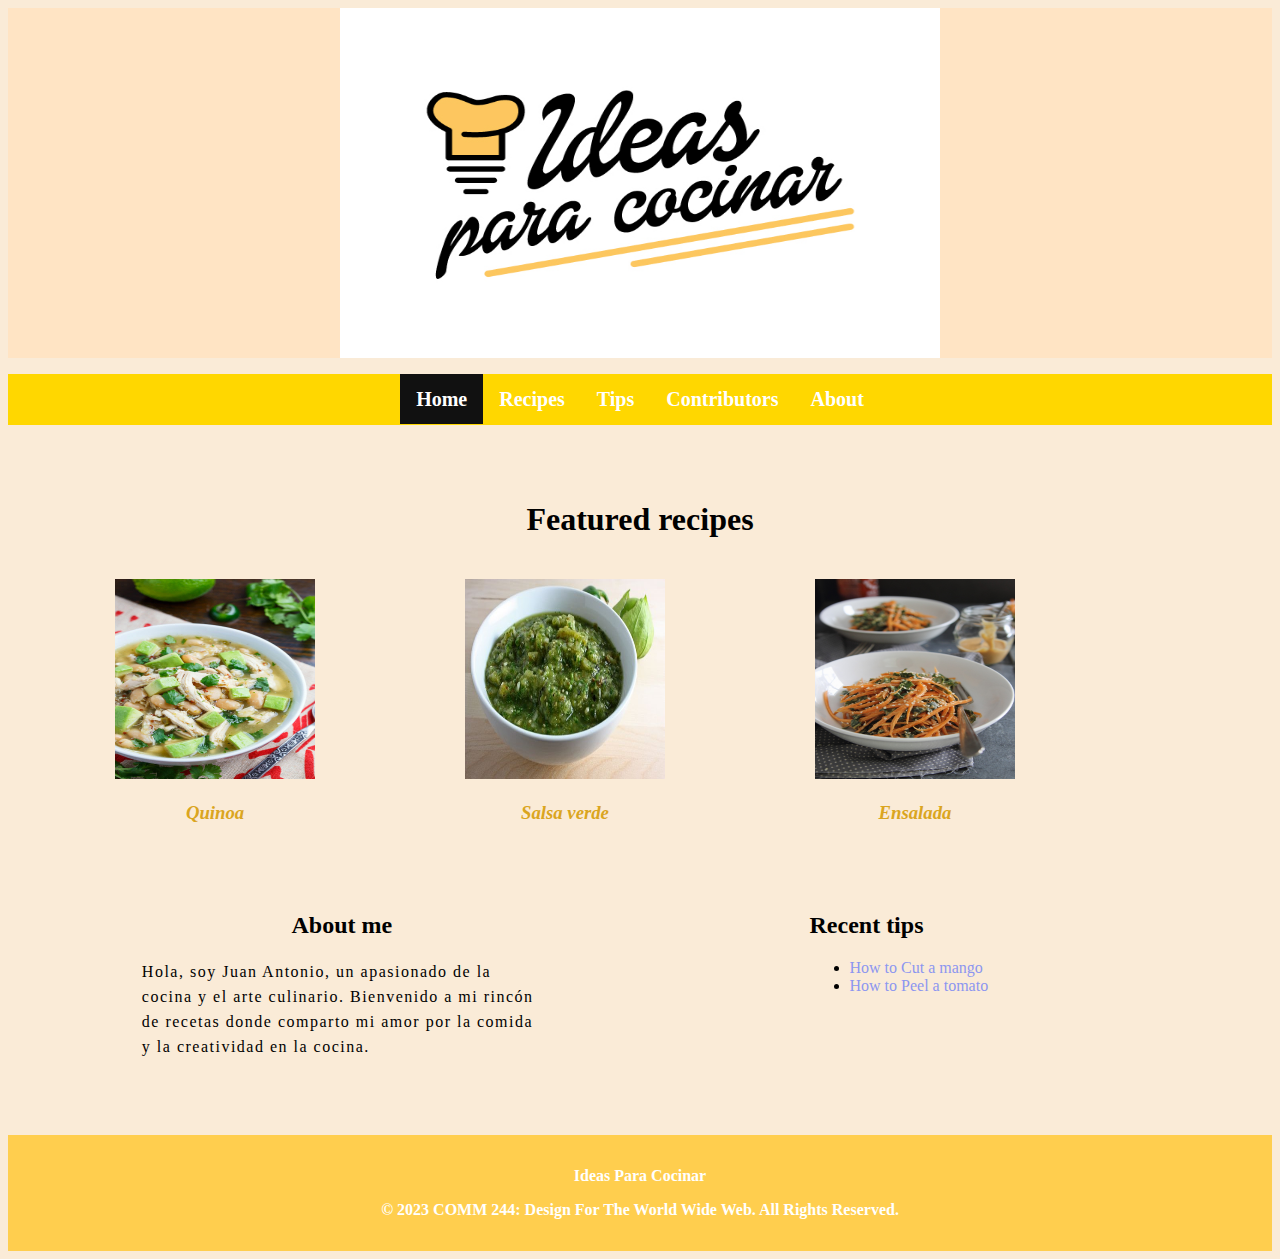
<file: index.html>
<!DOCTYPE html>
<html lang="en">

<head>
	<title>Pagina recetas</title>
	<link rel="stylesheet" href="estilos/index.css">
</head>

<body>
	<header>
		<img src="imagenes/logo.jpg" alt="logo">
	</header>

	<nav>
		<ul>
			<li><a class="home" href="index.html">Home</a></li>
			<li><a href="recipes.html">Recipes</a></li>
			<li><a href="tips.html">Tips</a></li>
			<li><a href="contributors.html">Contributors</a></li>
			<li><a href="about.html">About</a></li>
		</ul>
	</nav>


	<article>
		<h2 id="title">Featured recipes</h2>
		<div id="recetas">
			<a href="recipes/quinoa-white-chicken-chili.html"><img src="imagenes/quinoa-white-chicken-chili.jpg"
					alt="Receta1">
				<h3>Quinoa</h3>
			</a>
			<a href="recipes/Salsa Verde.html"><img src="imagenes/salsa-verde.jpg" alt="Receta2">
				<h3>Salsa verde</h3>
			</a>
			<a href="recipes/Spicy Thai Carrot and Kale Salad.html"><img src="imagenes/spicy-thai-kale-salad.jpg"
					alt="Receta3">
				<h3>Ensalada</h3>
			</a>
		</div>

		<section>
			<div class="about">
				<h2>About me</h2>
				<p>Hola, soy Juan Antonio, un apasionado de la cocina y el arte culinario. Bienvenido a mi rincón de
					recetas donde comparto mi amor por la comida y la creatividad en la cocina.
				</p>
			</div>

			<div class="consejo">
				<h2>Recent tips</h2>
				<ul>
					<li><a href="tips/mango.html">How to Cut a mango</a></li>
					<li><a href="tips/tomato.html">How to Peel a tomato</a></li>
				</ul>

			</div>
		</section>

	</article>

	<footer>
		<p>Ideas Para Cocinar</p>
		<p>© 2023 COMM 244: Design For The World Wide Web. All Rights Reserved.</p>
	</footer>

</body>

</html>
</file>
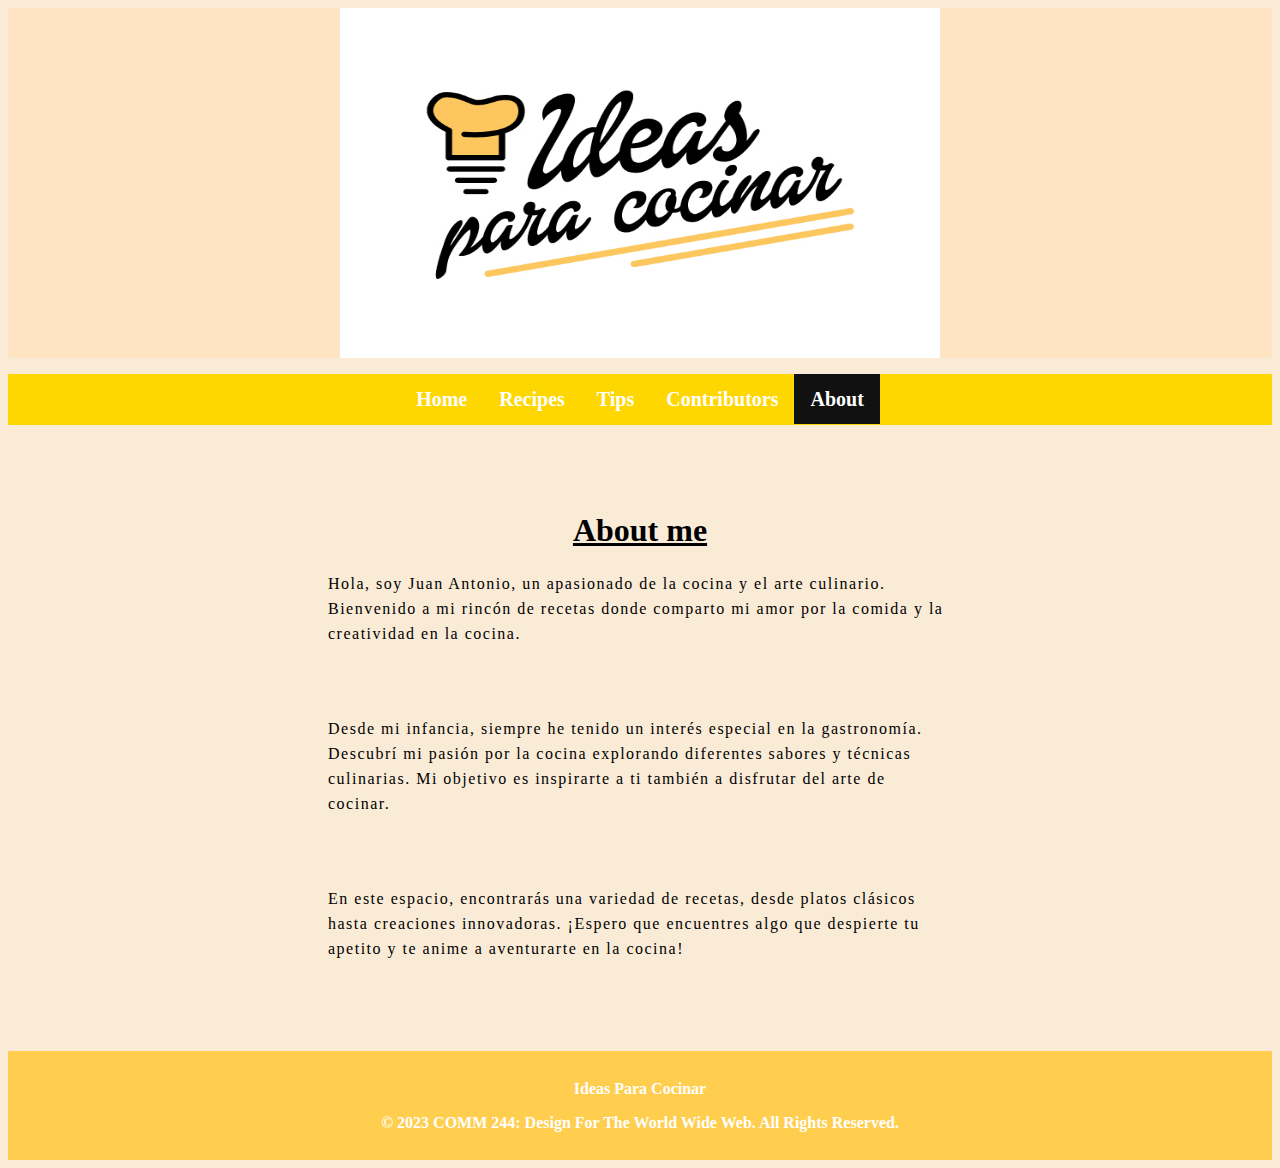
<file: about.html>
<!DOCTYPE html>
<html lang="en">

<head>
    <title>Pagina recetas</title>
    <link rel="stylesheet" href="estilos/about.css">
</head>

<body>
    <header>
        <img src="imagenes/logo.jpg" alt="logo">
    </header>

    <nav>
        <ul>
            <li><a href="index.html">Home</a></li>
            <li><a href="recipes.html">Recipes</a></li>
            <li><a href="tips.html">Tips</a></li>
            <li><a href="contributors.html">Contributors</a></li>
            <li><a class="about" href="about.html">About</a></li>
        </ul>
    </nav>

    <h1>About me</h1>
    <div class="description">
        <p>Hola, soy Juan Antonio, un apasionado de la cocina y el arte culinario. Bienvenido a mi rincón de
            recetas donde comparto mi amor por la comida y la creatividad en la cocina.</p>
        <p>Desde mi infancia, siempre he tenido un interés especial en la gastronomía. Descubrí mi pasión por la
            cocina explorando diferentes sabores y técnicas culinarias. Mi objetivo es inspirarte a ti también a
            disfrutar del arte de cocinar.</p>
        <p>En este espacio, encontrarás una variedad de recetas, desde platos clásicos hasta creaciones
            innovadoras. ¡Espero que encuentres algo que despierte tu apetito y te anime a aventurarte en la
            cocina!</p>
    </div>

    <footer>
        <p>Ideas Para Cocinar</p>
        <p>© 2023 COMM 244: Design For The World Wide Web. All Rights Reserved.</p>
    </footer>

</body>

</html>
</file>
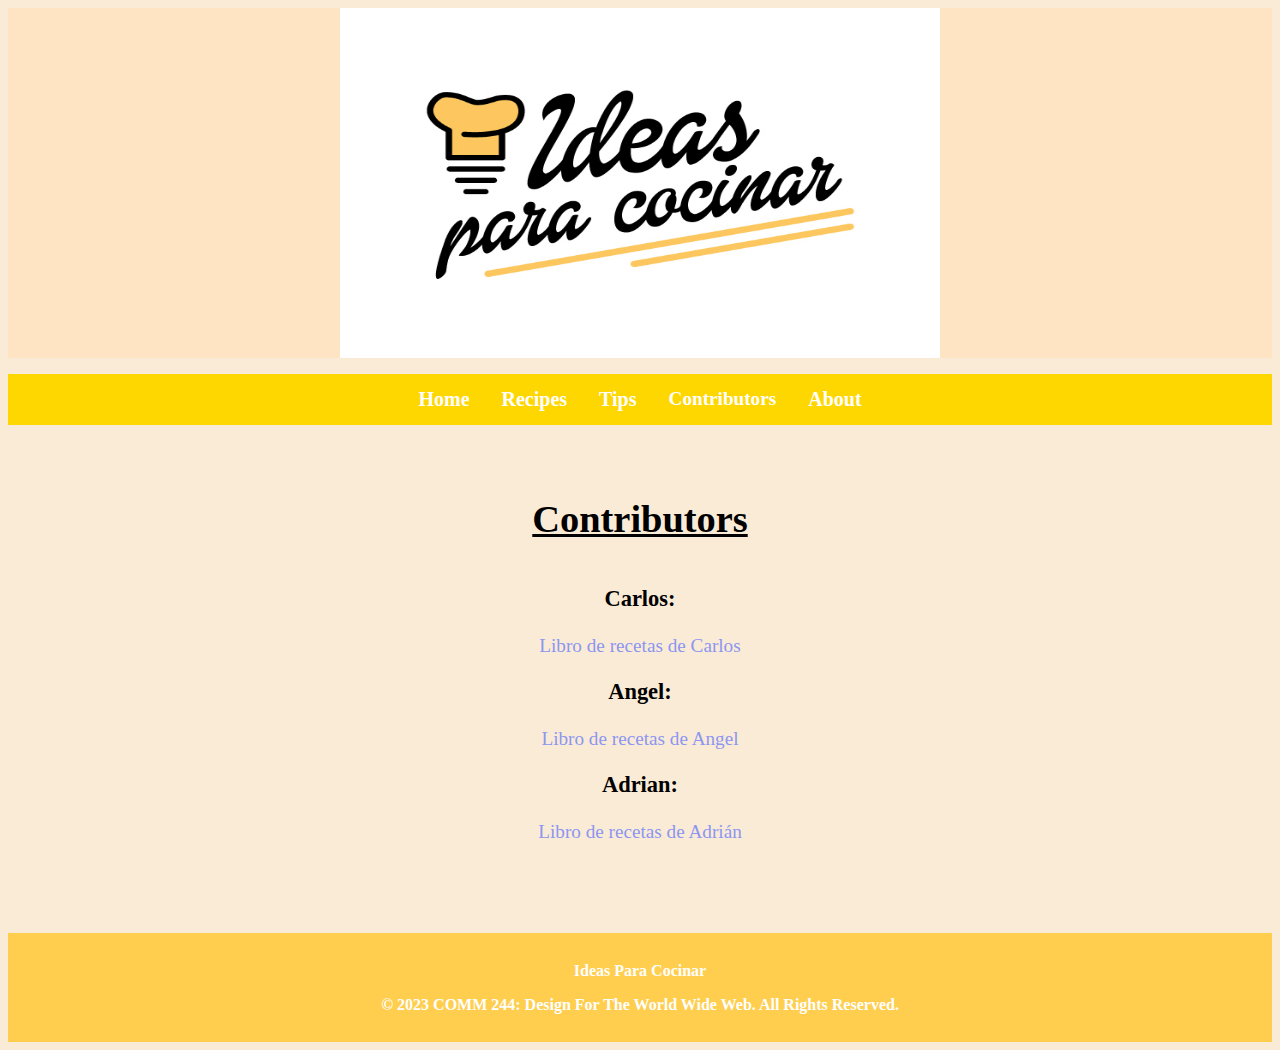
<file: contributors.html>
<!DOCTYPE html>
<html lang="en">

<head>
	<title>Pagina recetas</title>
	<link rel="stylesheet" href="estilos/contributors.css">
</head>

<body>
	<header>
		<img src="imagenes/logo.jpg" alt="logo">
	</header>

	<nav>
		<ul>
			<li><a href="index.html">Home</a></li>
			<li><a href="recipes.html">Recipes</a></li>
			<li><a href="tips.html">Tips</a></li>
			<li ><a class="contri" href="contributors.html">Contributors</a></li>
			<li><a href="about.html">About</a></li>
		</ul>
	</nav>

	<div class="contri">
    	<h1>Contributors</h1>
		<p><h3>Carlos: </h3><a href="index.html">Libro de recetas de Carlos</a></p>
		<p><h3>Angel: </h3><a href="index.html">Libro de recetas de Angel</a></p>
		<p><h3>Adrian: </h3><a href="index.html">Libro de recetas de Adrián</a></p>
	</div>




	<footer>
		<p>Ideas Para Cocinar</p>
		<p>© 2023 COMM 244: Design For The World Wide Web. All Rights Reserved.</p>
	</footer>

</body>

</html>
</file>
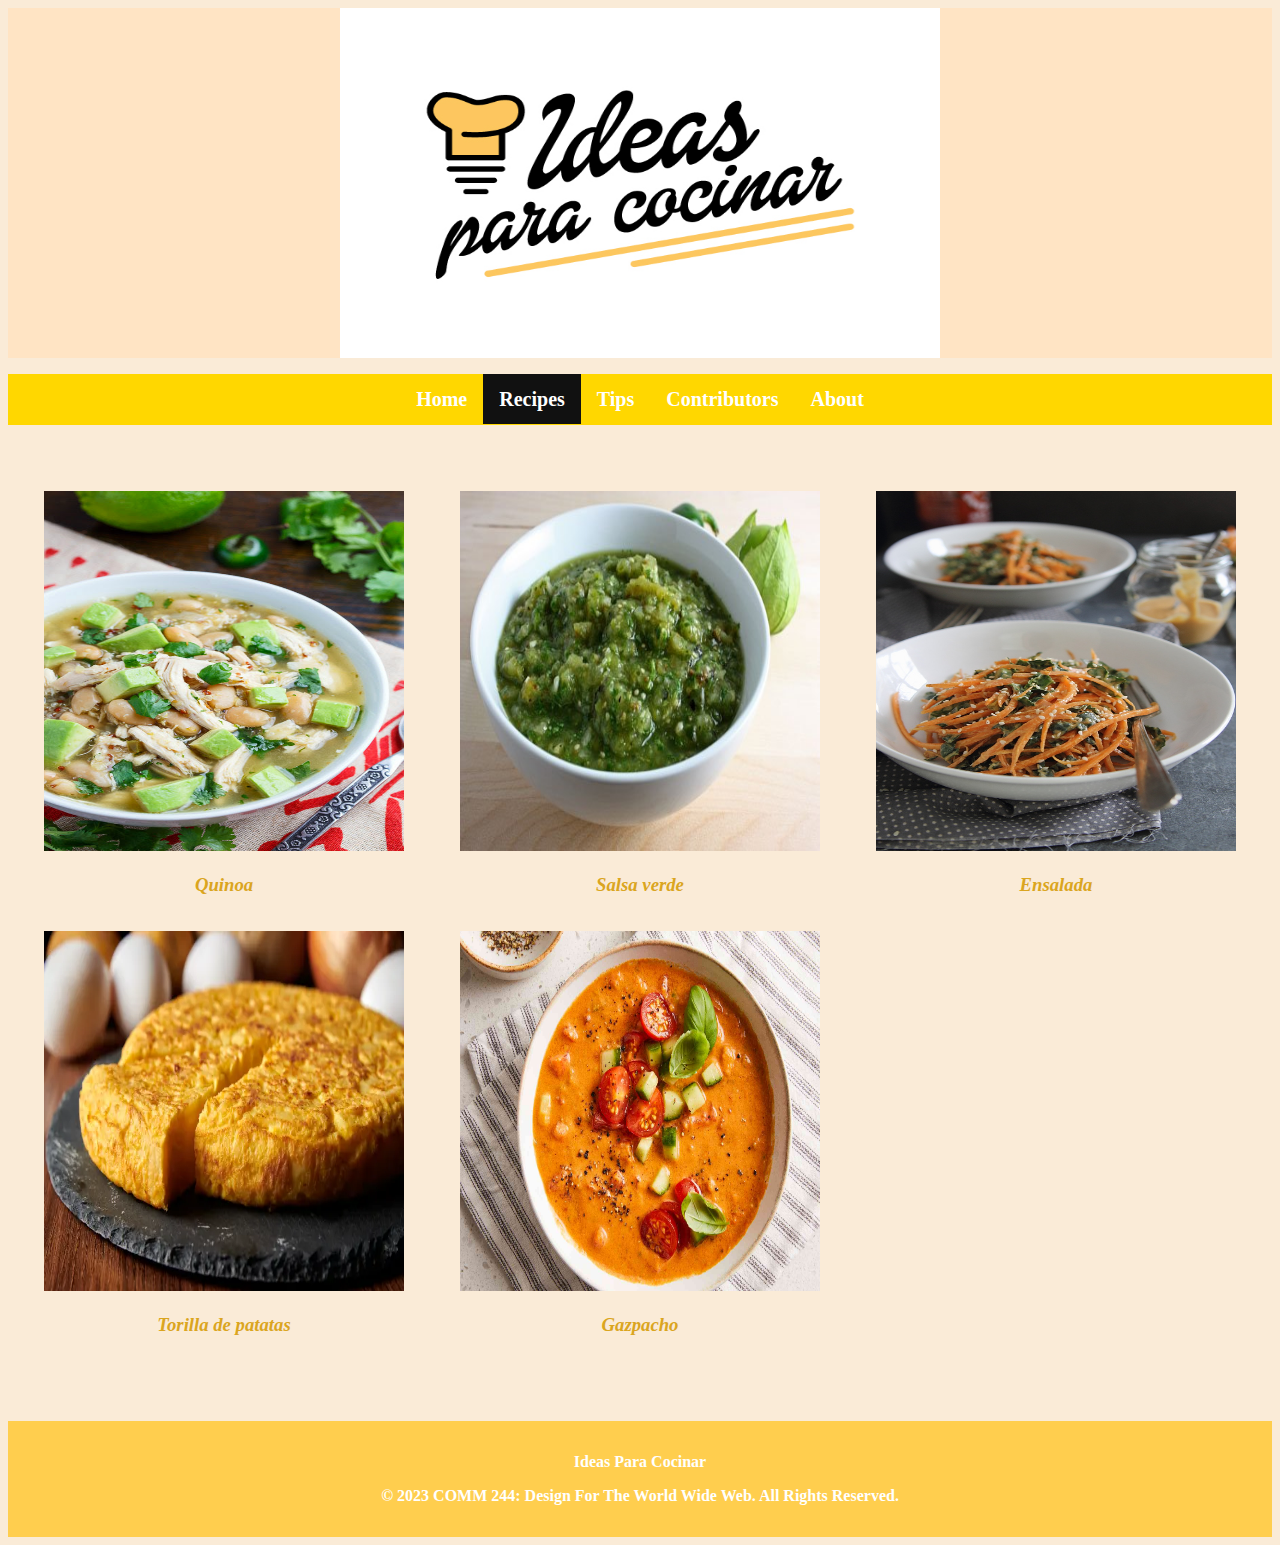
<file: recipes.html>
<!DOCTYPE html>
<html lang="en">

<head>
	<title>Pagina recetas</title>
	<link rel="stylesheet" href="estilos/recipes.css">
</head>

<body>
	<header>
		<img src="imagenes/logo.jpg" alt="logo">
	</header>

	<nav>
		<ul>
			<li><a href="index.html">Home</a></li>
			<li ><a class="recipes" href="recipes.html">Recipes</a></li>
			<li><a href="tips.html">Tips</a></li>
			<li><a href="contributors.html">Contributors</a></li>
			<li><a href="about.html">About</a></li>
		</ul>
	</nav>

	<div id="recetas">
		<a href="recipes/quinoa-white-chicken-chili.html"><img src="imagenes/quinoa-white-chicken-chili.jpg"
				alt="Receta1">
			<h3>Quinoa</h3>
		</a>
		<a href="recipes/Salsa Verde.html"><img src="imagenes/salsa-verde.jpg" alt="Receta2">
			<h3>Salsa verde</h3>
		</a>
		<a href="recipes/Spicy Thai Carrot and Kale Salad.html"><img src="imagenes/spicy-thai-kale-salad.jpg"
				alt="Receta3">
			<h3>Ensalada</h3>
		</a>		
		<a href="recipes/tortilla.html"><img src="imagenes/tortilla-patatas.webp" alt="Receta4">
			<h3>Torilla de patatas</h3>
		</a>		
		<a href="recipes/gazpacho.html"><img src="imagenes/gazpacho.jpg" alt="Receta5">
			<h3>Gazpacho</h3>
		</a>
	</div>

	<footer>
		<p>Ideas Para Cocinar</p>
		<p>© 2023 COMM 244: Design For The World Wide Web. All Rights Reserved.</p>
	</footer>

</body>

</html>
</file>
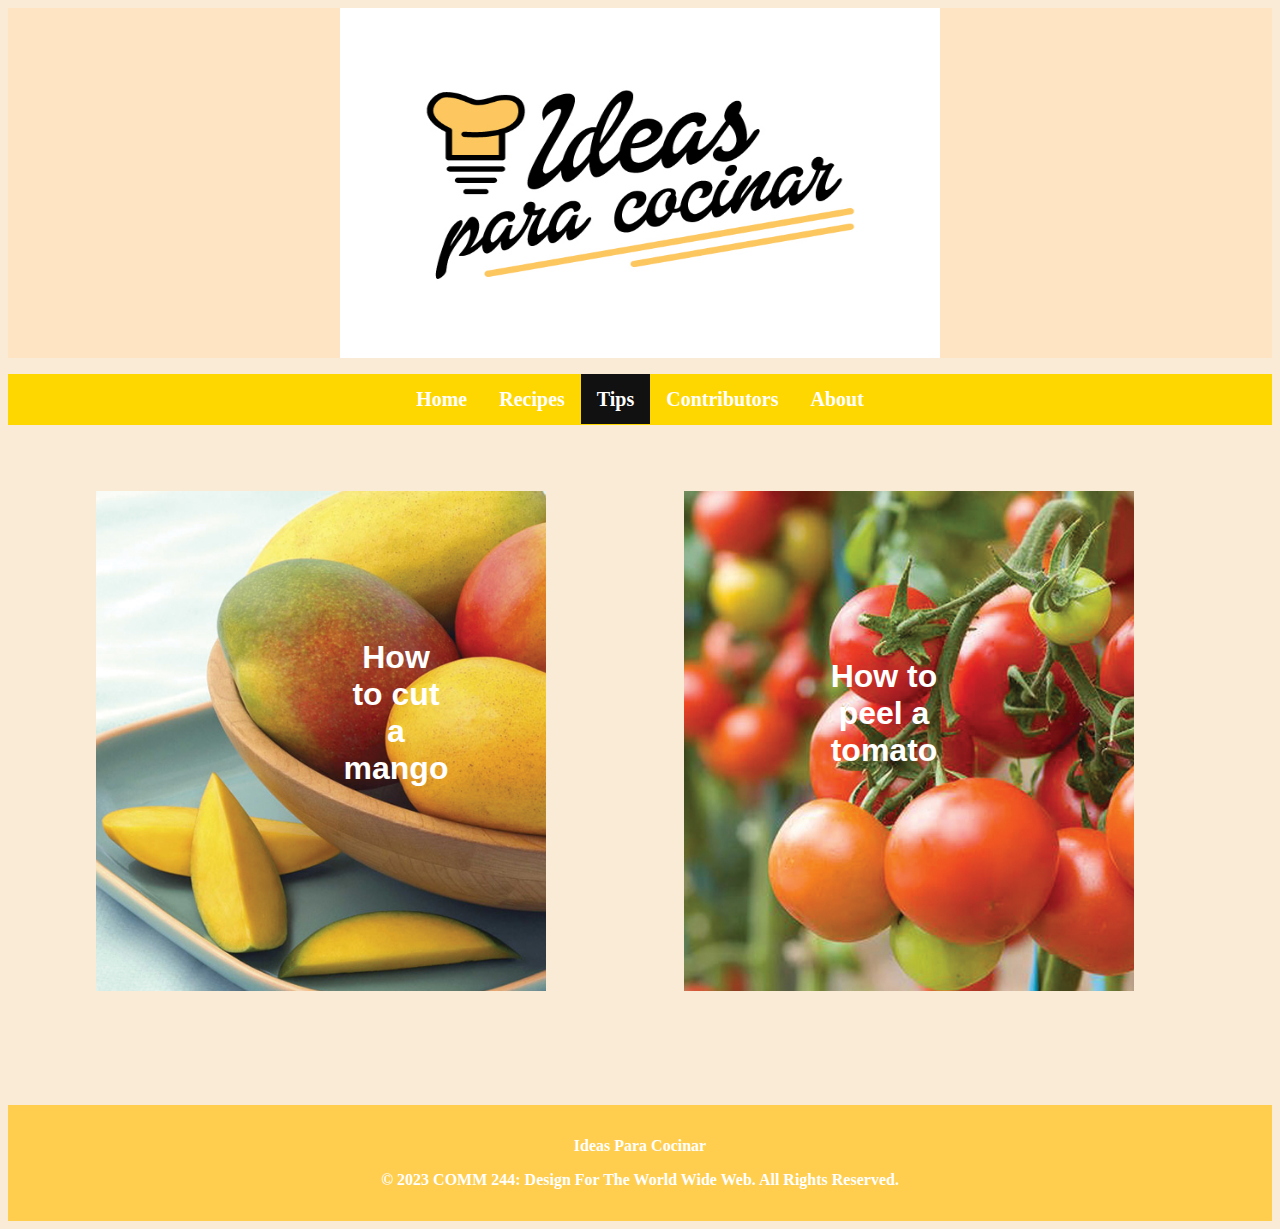
<file: tips.html>
<!DOCTYPE html>
<html lang="en">

<head>
	<title>Pagina recetas</title>
	<link rel="stylesheet" href="estilos/tips.css">
</head>

<body>
	<header>
		<img src="imagenes/logo.jpg" alt="logo">
	</header>

	<nav>
		<ul>
			<li><a href="index.html">Home</a></li>
			<li><a href="recipes.html">Recipes</a></li>
			<li ><a class="tips" href="tips.html">Tips</a></li>
			<li><a href="contributors.html">Contributors</a></li>
			<li><a href="about.html">About</a></li>
		</ul>
	</nav>

	<section class="consejos">
		<div class="mango">
			<a href="tips/mango.html"><img src="imagenes/mango.jpg" alt="mango"></a>
			<div class="texto-superpuesto">How to cut a mango</div>
		</div>

		<div class="tomate">
			<a href="tips/tomato.html"><img src="imagenes/tomatos.jpg" alt="tomates"></a>
			<div class="texto-superpuesto">How to peel a tomato</div>
		</div>
	</section>

	<footer>
		<p>Ideas Para Cocinar</p>
		<p>© 2023 COMM 244: Design For The World Wide Web. All Rights Reserved.</p>
	</footer>

</body>

</html>
</file>
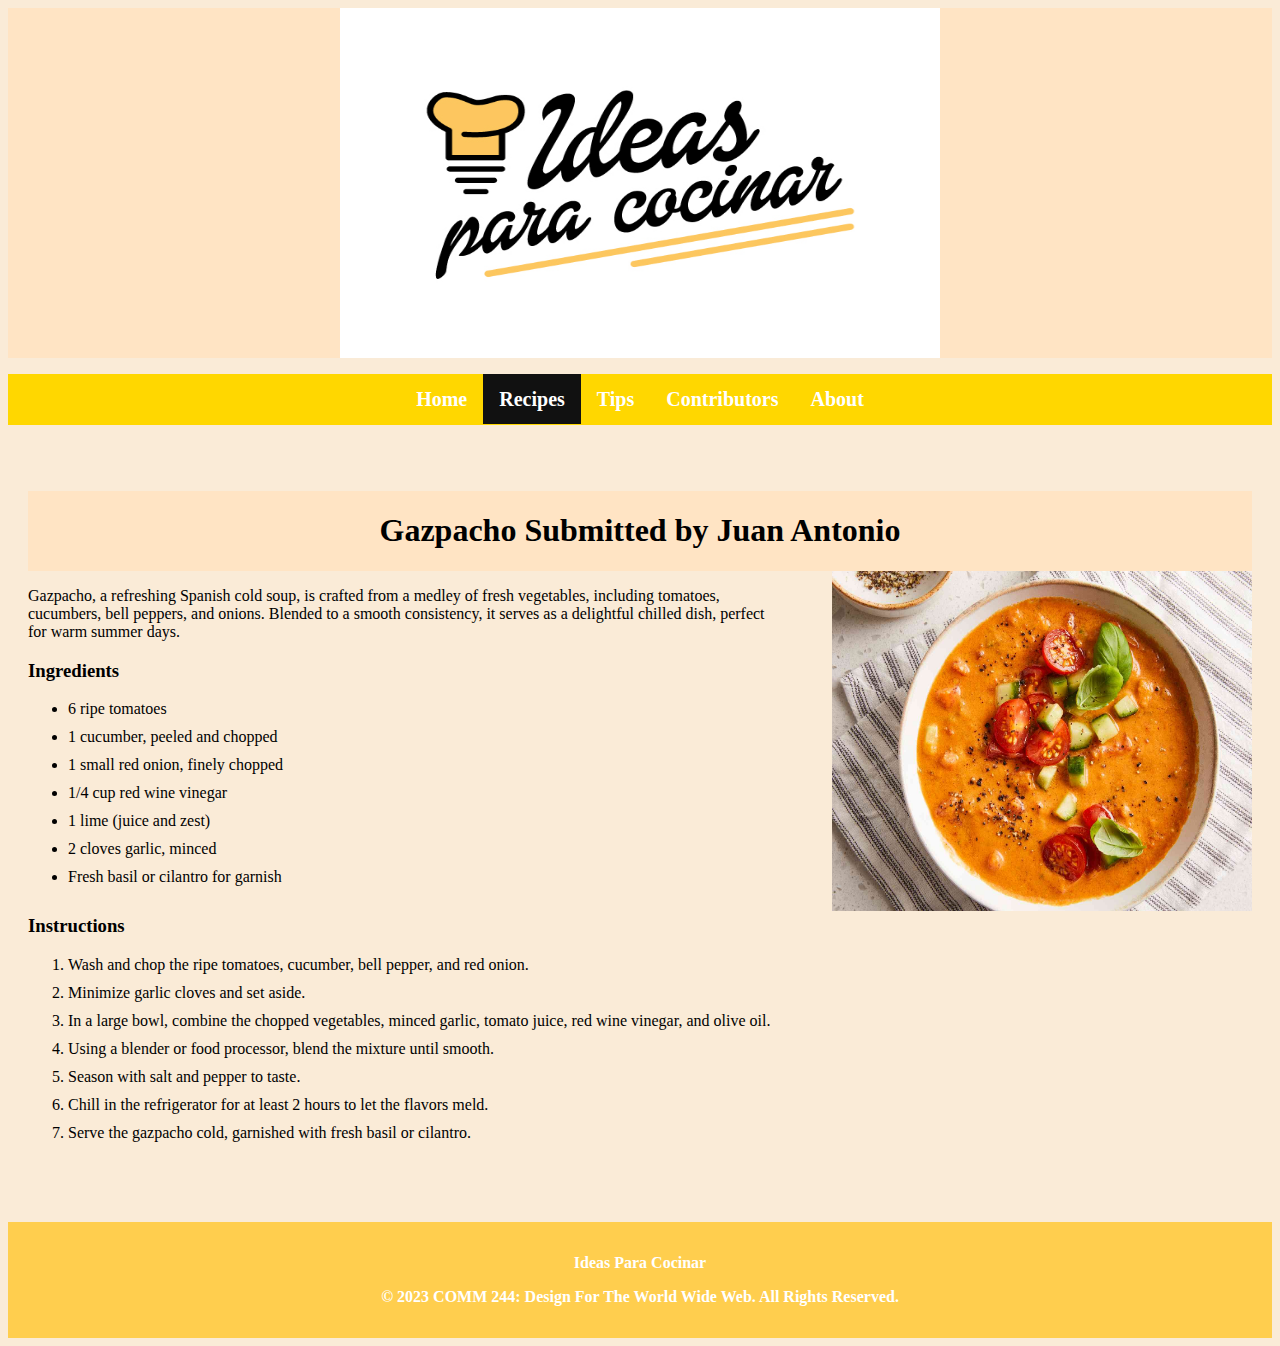
<file: recipes/gazpacho.html>
<!DOCTYPE html>
<html lang="en">

<head>
	<meta http-equiv="content-type" content="text/html; charset=UTF-8">
	<meta charset="UTF-8">
	<title>Gazpacho</title>
	<link rel="stylesheet" href="../estilos/gazpacho.css">
</head>

<body>
	<header>
		<img src="../imagenes/logo.jpg" alt="logo">
	</header>

	<nav>
		<ul>
			<li><a href="../index.html">Home</a></li>
			<li><a class="recipes" href="../recipes.html">Recipes</a></li>
			<li><a href="../tips.html">Tips</a></li>
			<li><a href="../contributors.html">Contributors</a></li>
			<li><a href="../about.html">About</a></li>
		</ul>
	</nav>

	<main>
		<article>
			<header>
				<h1>Gazpacho Submitted by Juan Antonio</h1>
			</header>

			<img id="gazpacho" src="../imagenes/gazpacho.jpg" alt="Photo of gazpacho">

			<p>Gazpacho, a refreshing Spanish cold soup, is crafted from a medley of fresh vegetables, including
				tomatoes, cucumbers, bell peppers, and onions. Blended to a smooth consistency, it serves as a
				delightful chilled dish, perfect for warm summer days.</p>

			<section>
				<h3>Ingredients</h3>
				<ul>
					<li>6 ripe tomatoes</li>
					<li>1 cucumber, peeled and chopped</li>
					<li>1 small red onion, finely chopped</li>
					<li>1/4 cup red wine vinegar</li>
					<li>1 lime (juice and zest)</li>
					<li>2 cloves garlic, minced</li>
					<li>Fresh basil or cilantro for garnish</li>
				</ul>
			</section>

			<section>
				<h3>Instructions</h3>
				<ol>
					<li>Wash and chop the ripe tomatoes, cucumber, bell pepper, and red onion.</li>
					<li>Minimize garlic cloves and set aside.</li>
					<li>In a large bowl, combine the chopped vegetables, minced garlic, tomato juice, red wine vinegar,
						and olive oil.</li>
					<li>Using a blender or food processor, blend the mixture until smooth.</li>
					<li>Season with salt and pepper to taste.</li>
					<li>Chill in the refrigerator for at least 2 hours to let the flavors meld.</li>
					<li>Serve the gazpacho cold, garnished with fresh basil or cilantro.</li>
				</ol>
			</section>

		</article>

		<footer>
			<p>Ideas Para Cocinar</p>
			<p>© 2023 COMM 244: Design For The World Wide Web. All Rights Reserved.</p>
		</footer>


	</main>

</body>

</html>
</file>
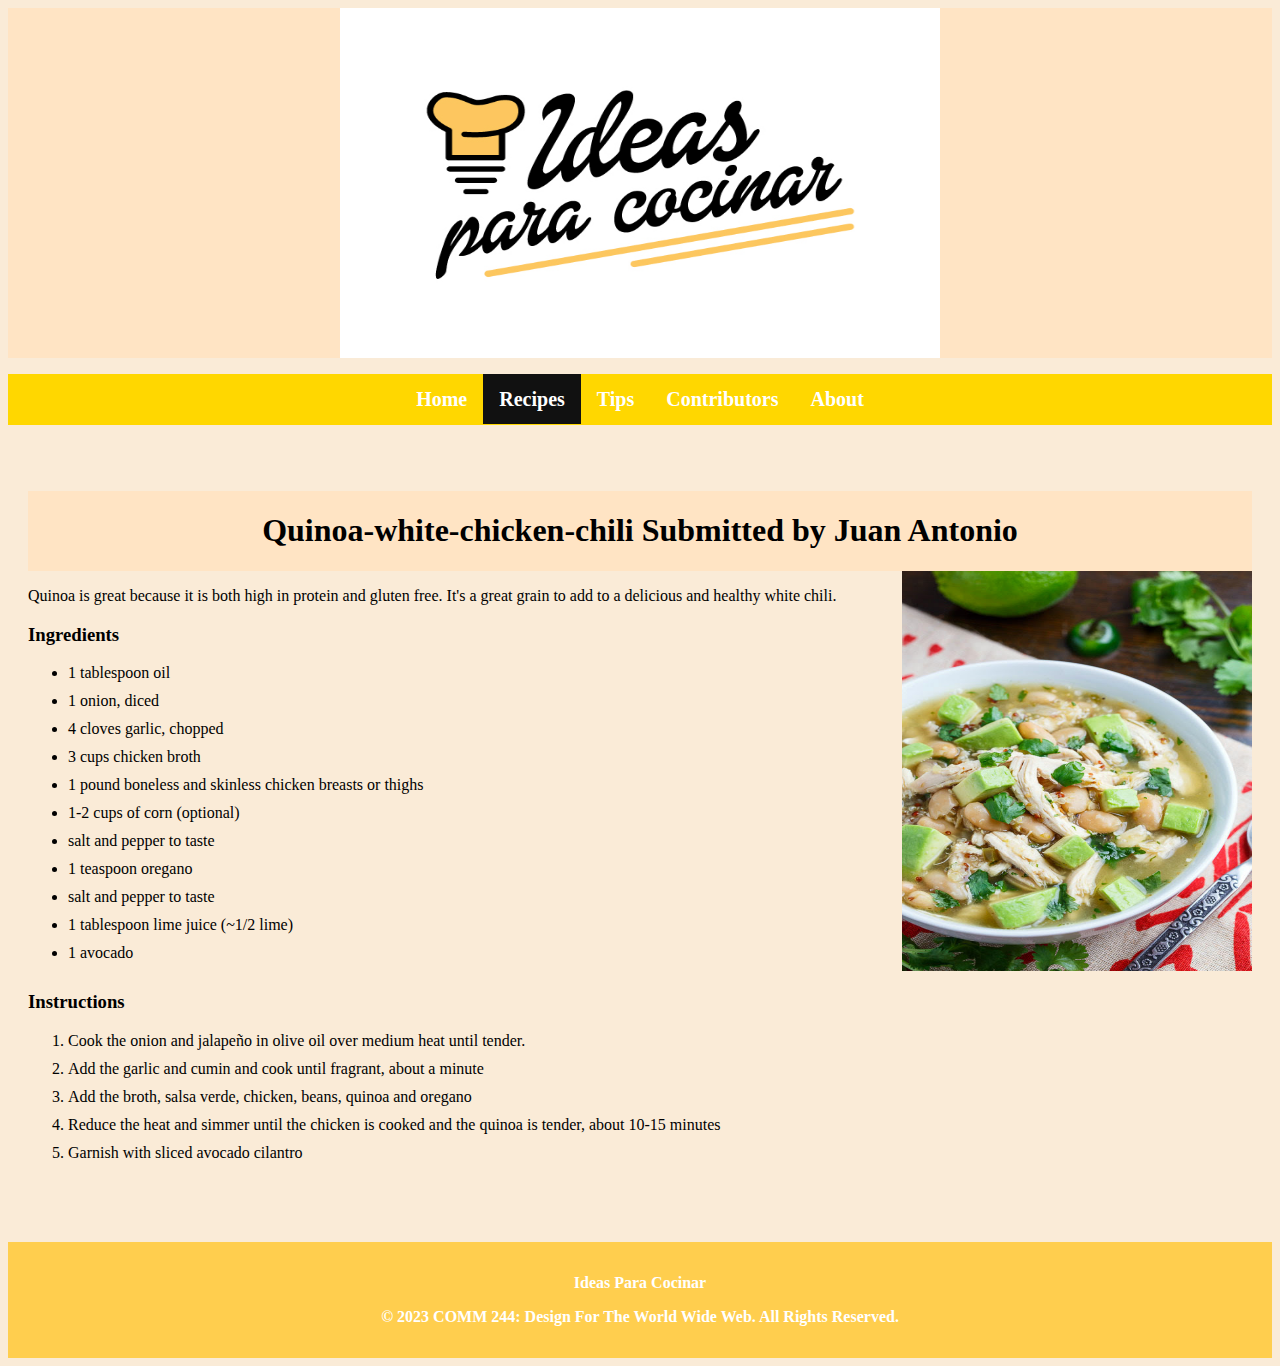
<file: recipes/quinoa-white-chicken-chili.html>
<!DOCTYPE html>
<html lang="en">

<head>
	<meta http-equiv="content-type" content="text/html; charset=UTF-8">
	<meta charset="UTF-8">
	<title>Quinoa</title>
	<link rel="stylesheet" href="../estilos/quinoa.css">
</head>

<body>
	<header>
		<img src="../imagenes/logo.jpg" alt="logo">
	</header>

	<nav>
		<ul>
			<li><a href="../index.html">Home</a></li>
			<li ><a class="recipes" href="../recipes.html">Recipes</a></li>
			<li><a href="../tips.html">Tips</a></li>
			<li><a href="../contributors.html">Contributors</a></li>
			<li><a href="../about.html">About</a></li>
		</ul>
	</nav>

    <main>
		<article>
			<header>
				<h1>Quinoa-white-chicken-chili Submitted by Juan Antonio</h1>
			</header>

			<img id="quinoa" src="../imagenes/quinoa-white-chicken-chili.jpg" alt="Photo of quinoa-white-chicken-chili">

			<p>Quinoa is great because it is both high in protein and gluten free. It's
                a great grain to add to a delicious and healthy white chili.
			</p>

			<section>
				<h3>Ingredients</h3>
				<ul>
					<li>1 tablespoon oil</li>
					<li>1 onion, diced</li>
					<li>4 cloves garlic, chopped</li>
					<li>3 cups chicken broth</li>
					<li>1 pound boneless and skinless chicken breasts or thighs</li>
					<li>1-2 cups of corn (optional)</li>
					<li>salt and pepper to taste</li>
                    <li>1 teaspoon oregano</li>
                    <li>salt and pepper to taste</li>
                    <li>1 tablespoon lime juice (~1/2 lime)</li>
                    <li>1 avocado</li>
				</ul>
			</section>

			<section>
				<h3>Instructions</h3>
				<ol>
					<li>Cook the onion and jalapeño in olive oil over medium heat until tender.</li>
					<li>Add the garlic and cumin and cook until fragrant, about a minute</li>
					<li>Add the broth, salsa verde, chicken, beans, quinoa and oregano</li>
					<li>Reduce the heat and simmer until the chicken is cooked and the quinoa is
                        tender, about 10-15 minutes</li>
					<li>Garnish with sliced avocado cilantro</li>
				</ol>
			</section>
		</article>

		<footer>
			<p>Ideas Para Cocinar</p>
			<p>© 2023 COMM 244: Design For The World Wide Web. All Rights Reserved.</p>
		</footer>
	</main>

</body>

</html>
</file>
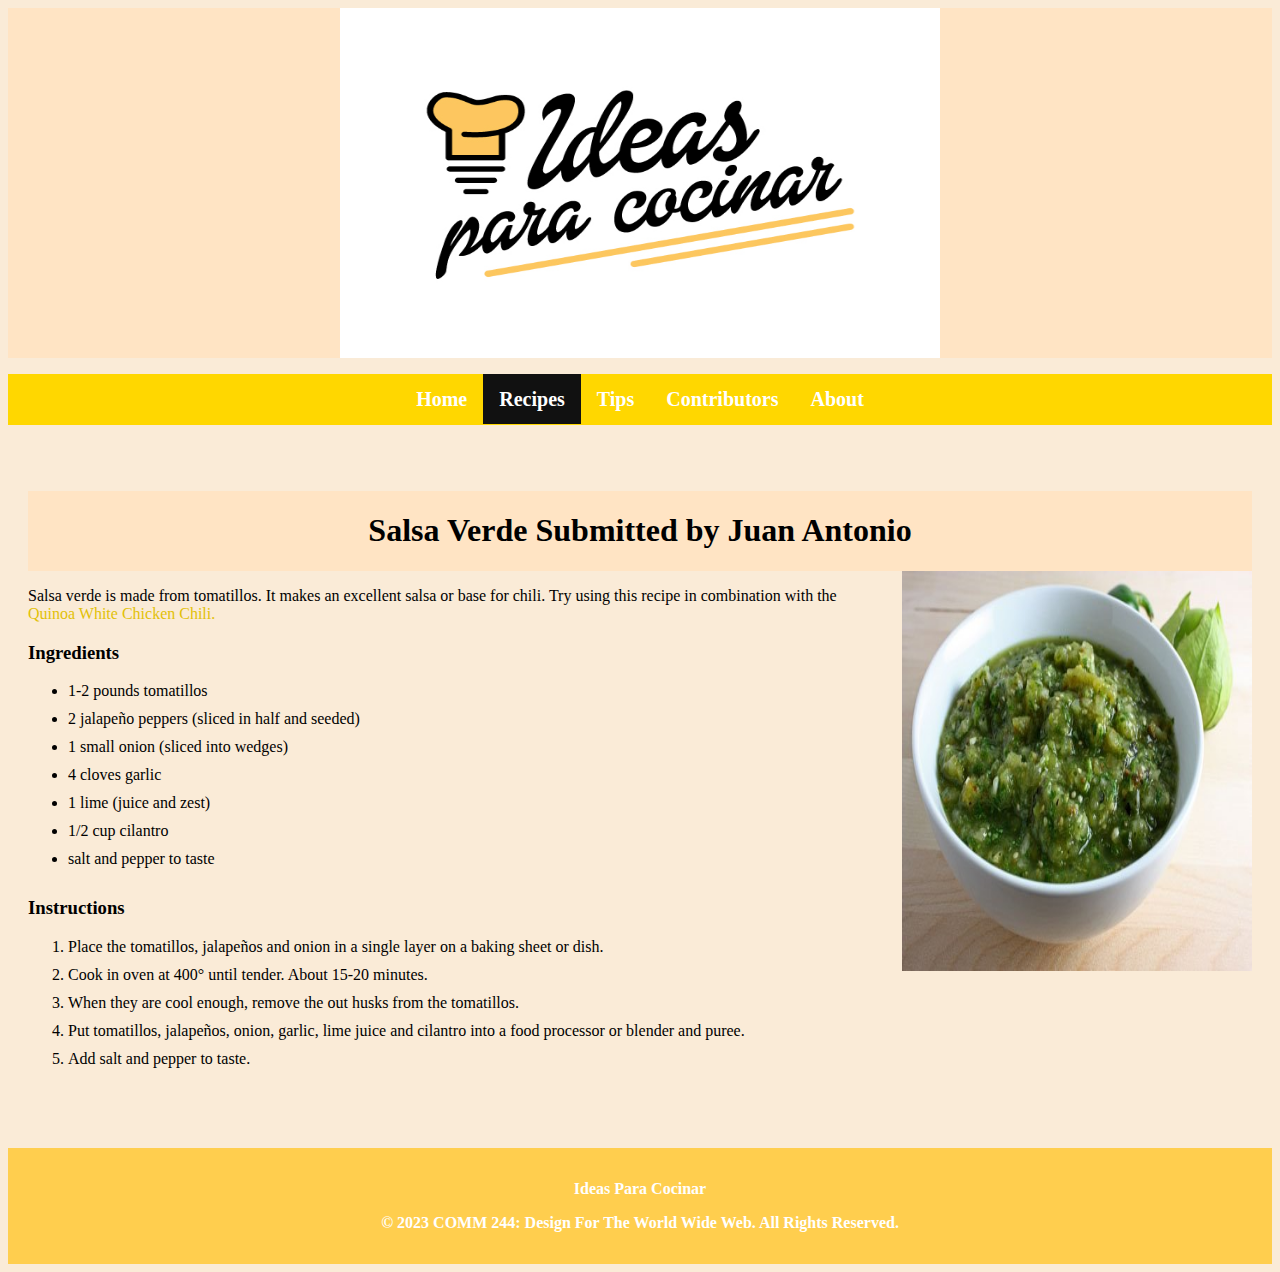
<file: recipes/Salsa Verde.html>
<!DOCTYPE html>
<html lang="en">

<head>
	<meta http-equiv="content-type" content="text/html; charset=UTF-8">
	<meta charset="UTF-8">
	<title>Salsa Verde</title>
	<link rel="stylesheet" href="../estilos/salsaVerde.css">
</head>

<body>
	<header>
		<img src="../imagenes/logo.jpg" alt="logo">
	</header>

	<nav>
		<ul>
			<li><a href="../index.html">Home</a></li>
			<li ><a class="recipes" href="../recipes.html">Recipes</a></li>
			<li><a href="../tips.html">Tips</a></li>
			<li><a href="../contributors.html">Contributors</a></li>
			<li><a href="../about.html">About</a></li>
		</ul>
	</nav>

	<main>
		<article>
			<header>
				<h1>Salsa Verde Submitted by Juan Antonio</h1>
			</header>

			<img id="salsa" src="../imagenes/salsa-verde.jpg" alt="Photo of salsa verde">

			<p>Salsa verde is made from tomatillos. It makes an excellent salsa or
				base for chili. Try using this recipe in combination with the <a
					href="quinoa-white-chicken-chili.html">Quinoa White Chicken Chili.</a></p>

			<section>
				<h3>Ingredients</h3>
				<ul>
					<li>1-2 pounds tomatillos</li>
					<li>2 jalapeño peppers (sliced in half and seeded)</li>
					<li>1 small onion (sliced into wedges)</li>
					<li>4 cloves garlic</li>
					<li>1 lime (juice and zest)</li>
					<li>1/2 cup cilantro</li>
					<li>salt and pepper to taste</li>
				</ul>
			</section>

			<section>
				<h3>Instructions</h3>
				<ol>
					<li>Place the tomatillos, jalapeños and onion in a single layer on a baking sheet or dish.</li>
					<li>Cook in oven at 400° until tender. About 15-20 minutes.</li>
					<li>When they are cool enough, remove the out husks from the tomatillos.</li>
					<li>Put tomatillos, jalapeños, onion, garlic, lime juice and cilantro into a food processor or
						blender and puree.</li>
					<li>Add salt and pepper to taste.</li>
				</ol>
			</section>

		</article>

		<footer>
			<p>Ideas Para Cocinar</p>
			<p>© 2023 COMM 244: Design For The World Wide Web. All Rights Reserved.</p>
		</footer>
		
	</main>

</body>

</html>
</file>
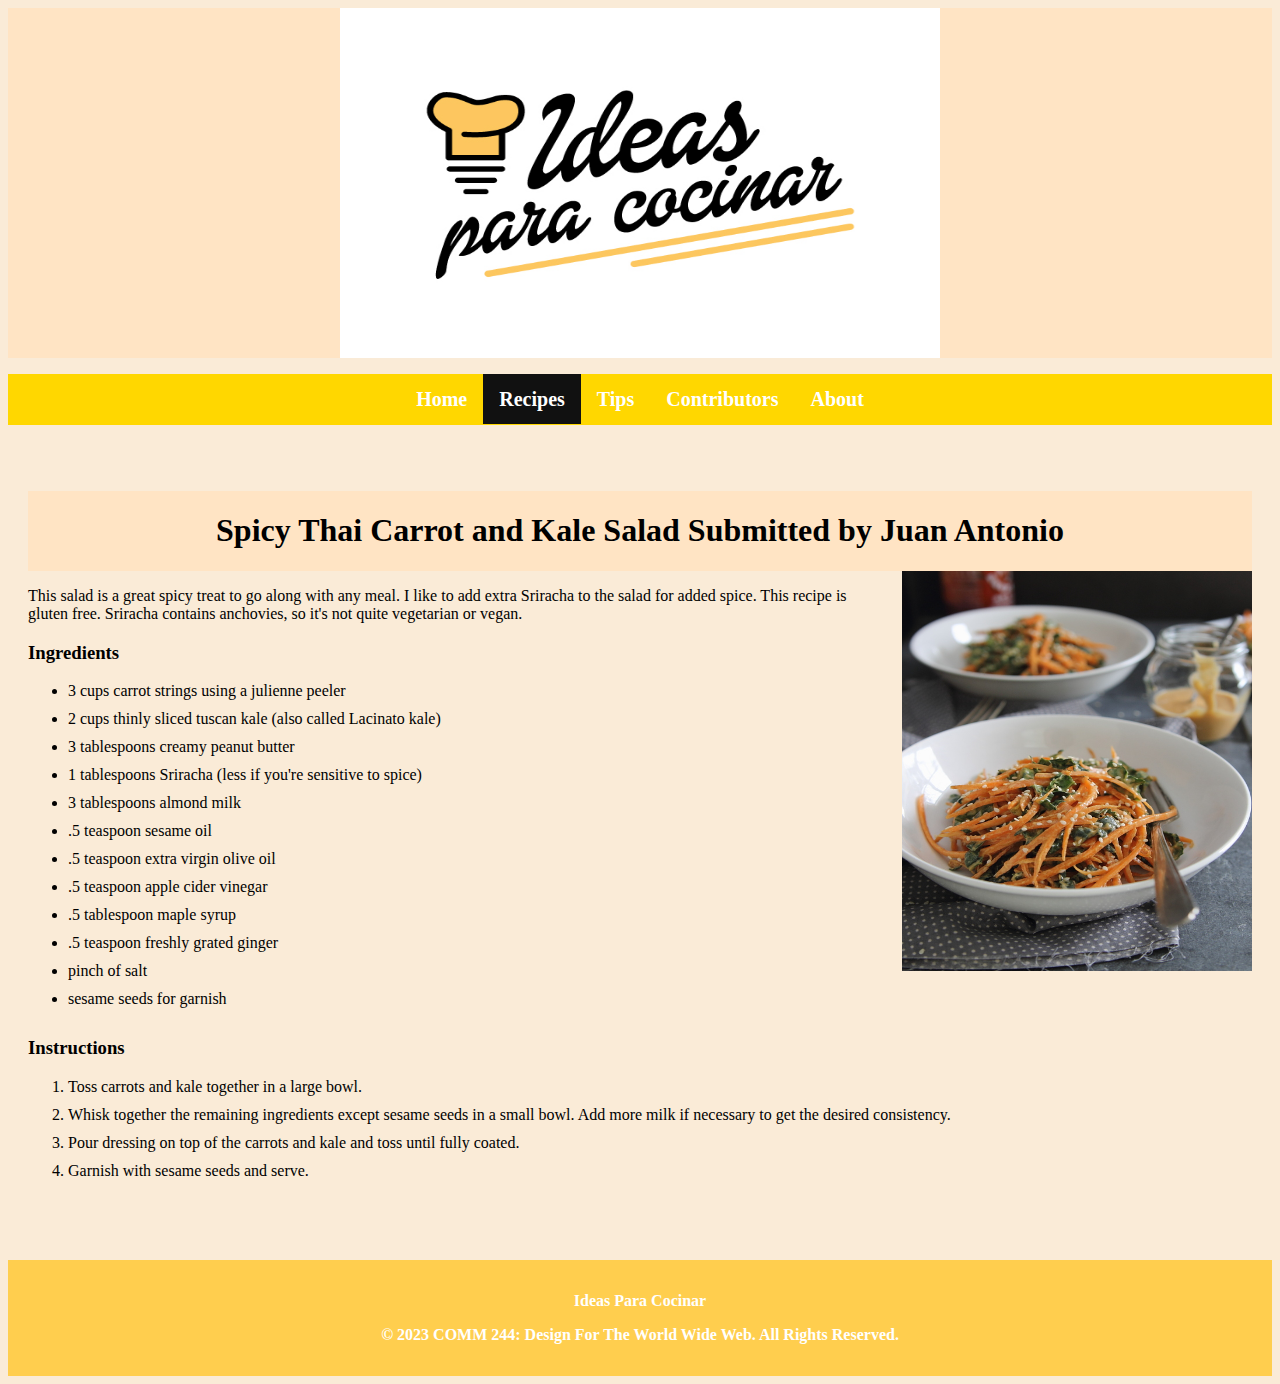
<file: recipes/Spicy Thai Carrot and Kale Salad.html>
<!DOCTYPE html>
<html lang="en">

<head>
	<meta http-equiv="content-type" content="text/html; charset=UTF-8">
	<meta charset="UTF-8">
	<title>Spicy Thai Carrot and Kale Salad</title>
	<link rel="stylesheet" href="../estilos/ensalada.css">
</head>

<body>
	<header>
		<img src="../imagenes/logo.jpg" alt="logo">
	</header>

	<nav>
		<ul>
			<li><a href="../index.html">Home</a></li>
			<li ><a class="recipes" href="../recipes.html">Recipes</a></li>
			<li><a href="../tips.html">Tips</a></li>
			<li><a href="../contributors.html">Contributors</a></li>
			<li><a href="../about.html">About</a></li>
		</ul>
	</nav>

	<main>
		<article>
			<header>
				<h1>Spicy Thai Carrot and Kale Salad Submitted by Juan Antonio</h1>
			</header>

			<img id="ensalada" src="../imagenes/spicy-thai-kale-salad.jpg" alt="Photo of salsa spicy-thai-kale-salad">

			<p>This salad is a great spicy treat to go along with any meal. I like
				to add extra Sriracha to the salad for added spice. This recipe is
				gluten free. Sriracha contains anchovies, so it's not quite vegetarian
				or vegan.</p>

			<section>
				<h3>Ingredients</h3>
				<ul>
					<li>3 cups carrot strings using a julienne peeler</li>
					<li>2 cups thinly sliced tuscan kale (also called Lacinato kale)</li>
					<li>3 tablespoons creamy peanut butter</li>
					<li>1 tablespoons Sriracha (less if you're sensitive to spice)</li>
					<li>3 tablespoons almond milk</li>
					<li>.5 teaspoon sesame oil</li>
					<li>.5 teaspoon extra virgin olive oil</li>
					<li>.5 teaspoon apple cider vinegar</li>
					<li>.5 tablespoon maple syrup</li>
					<li>.5 teaspoon freshly grated ginger</li>
					<li>pinch of salt</li>
					<li>sesame seeds for garnish</li>
				</ul>
			</section>

			<section>
				<h3>Instructions</h3>
				<ol>
					<li>Toss carrots and kale together in a large bowl.</li>
					<li>Whisk together the remaining ingredients except sesame seeds in a
						small bowl. Add more milk if necessary to get the desired consistency.</li>
					<li>Pour dressing on top of the carrots and kale and toss until fully coated.</li>
					<li>Garnish with sesame seeds and serve.</li>
				</ol>
			</section>

		</article>

		<footer>
			<p>Ideas Para Cocinar</p>
			<p>© 2023 COMM 244: Design For The World Wide Web. All Rights Reserved.</p>
		</footer>
		
	</main>

</body>
</html>
</file>
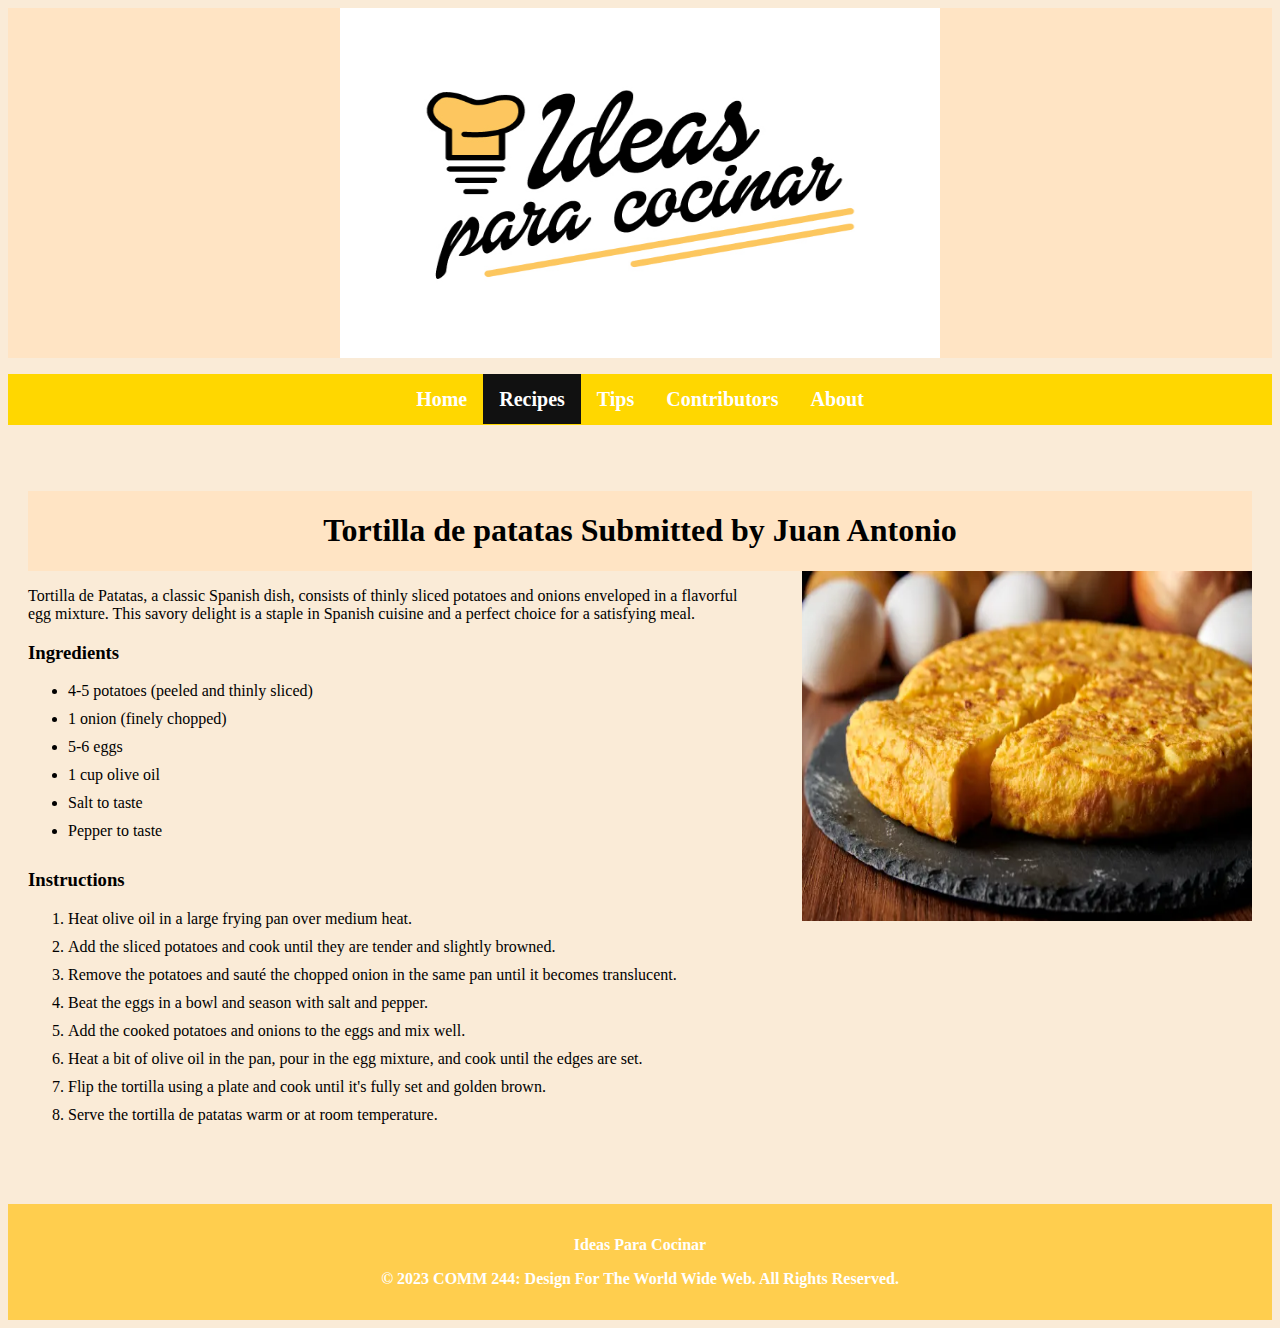
<file: recipes/tortilla.html>
<!DOCTYPE html>
<html lang="en">

<head>
	<meta http-equiv="content-type" content="text/html; charset=UTF-8">
	<meta charset="UTF-8">
	<title>Tortilla de patatas</title>
	<link rel="stylesheet" href="../estilos/tortilla.css">
</head>

<body>
	<header>
		<img src="../imagenes/logo.jpg" alt="logo">
	</header>

	<nav>
		<ul>
			<li><a href="../index.html">Home</a></li>
			<li><a class="recipes" href="../recipes.html">Recipes</a></li>
			<li><a href="../tips.html">Tips</a></li>
			<li><a href="../contributors.html">Contributors</a></li>
			<li><a href="../about.html">About</a></li>
		</ul>
	</nav>

	<main>
		<article>
			<header>
				<h1>Tortilla de patatas Submitted by Juan Antonio</h1>
			</header>

			<img id="tortilla" src="../imagenes/tortilla-patatas.webp" alt="Photo of tortilla">

			<p>Tortilla de Patatas, a classic Spanish dish, consists of thinly sliced potatoes and onions enveloped in a
				flavorful egg mixture. This savory delight is a staple in Spanish cuisine and a perfect choice for a
				satisfying meal.</p>

			<section>
				<h3>Ingredients</h3>
				<ul>
					<li>4-5 potatoes (peeled and thinly sliced)</li>
					<li>1 onion (finely chopped)</li>
					<li>5-6 eggs</li>
					<li>1 cup olive oil</li>
					<li>Salt to taste</li>
					<li>Pepper to taste</li>
				</ul>
			</section>

			<section>
				<h3>Instructions</h3>
				<ol>
					<li>Heat olive oil in a large frying pan over medium heat.</li>
					<li>Add the sliced potatoes and cook until they are tender and slightly browned.</li>
					<li>Remove the potatoes and sauté the chopped onion in the same pan until it becomes translucent.
					</li>
					<li>Beat the eggs in a bowl and season with salt and pepper.</li>
					<li>Add the cooked potatoes and onions to the eggs and mix well.</li>
					<li>Heat a bit of olive oil in the pan, pour in the egg mixture, and cook until the edges are set.
					</li>
					<li>Flip the tortilla using a plate and cook until it's fully set and golden brown.</li>
					<li>Serve the tortilla de patatas warm or at room temperature.</li>
				</ol>
			</section>			

		</article>

		<footer>
			<p>Ideas Para Cocinar</p>
			<p>© 2023 COMM 244: Design For The World Wide Web. All Rights Reserved.</p>
		</footer>
		
	</main>

</body>

</html>
</file>
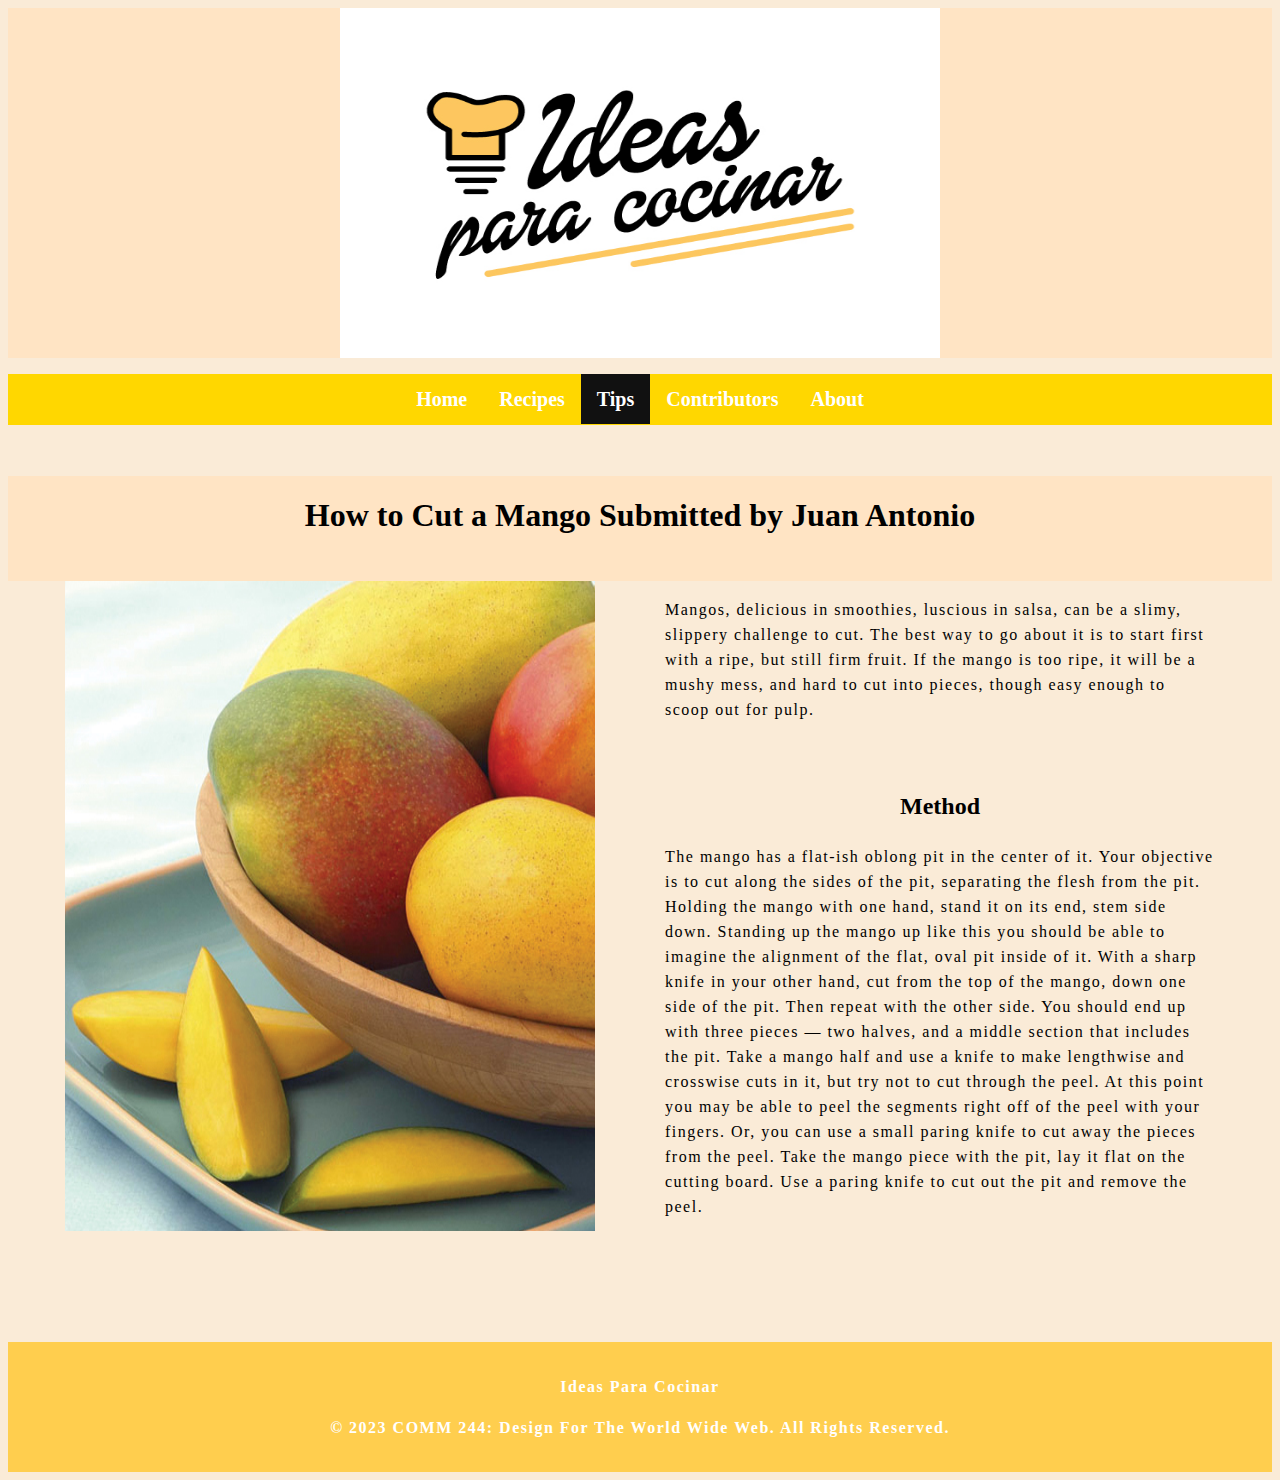
<file: tips/mango.html>
<!DOCTYPE html>
<html lang="en">

<head>
    <meta http-equiv="content-type" content="text/html; charset=UTF-8">
    <meta charset="UTF-8">
    <title>Mango Tip</title>
    <link rel="stylesheet" href="../estilos/mango.css">
</head>

<body>
    <header>
        <img src="../imagenes/logo.jpg" alt="logo">
    </header>

    <nav>
        <ul>
            <li><a href="../index.html">Home</a></li>
            <li><a href="../recipes.html">Recipes</a></li>
            <li><a class="tips" href="../tips.html">Tips</a></li>
            <li><a href="../contributors.html">Contributors</a></li>
            <li><a href="../about.html">About</a></li>
        </ul>
    </nav>

    <main>
        <header>
            <h1 id="title">How to Cut a Mango Submitted by Juan Antonio</h1>
        </header>

        <article>
            <img id="mango" src="../imagenes/mango.jpg" alt="Photo of mango">

            <section>
            <p>Mangos, delicious in smoothies, luscious in salsa, can be a slimy,
                slippery challenge to cut. The best way to go about it is to start first
                with a ripe, but still firm fruit. If the mango is too ripe, it will be
                a mushy mess, and hard to cut into pieces, though easy enough to scoop
                out for pulp.</p>
           
            <h3>Method</h3>
            <p> The mango has a flat-ish oblong pit in the center of it. Your objective
                is to cut along the sides of the pit, separating the flesh from the pit.
                Holding the mango with one hand, stand it on its end, stem side down.
                Standing up the mango up like this you should be able to imagine the
                alignment of the flat, oval pit inside of it. With a sharp knife in your
                other hand, cut from the top of the mango, down one side of the pit.
                Then repeat with the other side. You should end up with three pieces —
                two halves, and a middle section that includes the pit.
                Take a mango half and use a knife to make lengthwise and crosswise cuts
                in it, but try not to cut through the peel.
                At this point you may be able to peel the segments right off of the peel
                with your fingers. Or, you can use a small paring knife to cut away the
                pieces from the peel.
                Take the mango piece with the pit, lay it flat on the cutting board. Use
                a paring knife to cut out the pit and remove the peel.
            </p>

            </section>

        </article>

        <footer>
			<p>Ideas Para Cocinar</p>
			<p>© 2023 COMM 244: Design For The World Wide Web. All Rights Reserved.</p>
		</footer>
    </main>

</body>

</html>
</file>
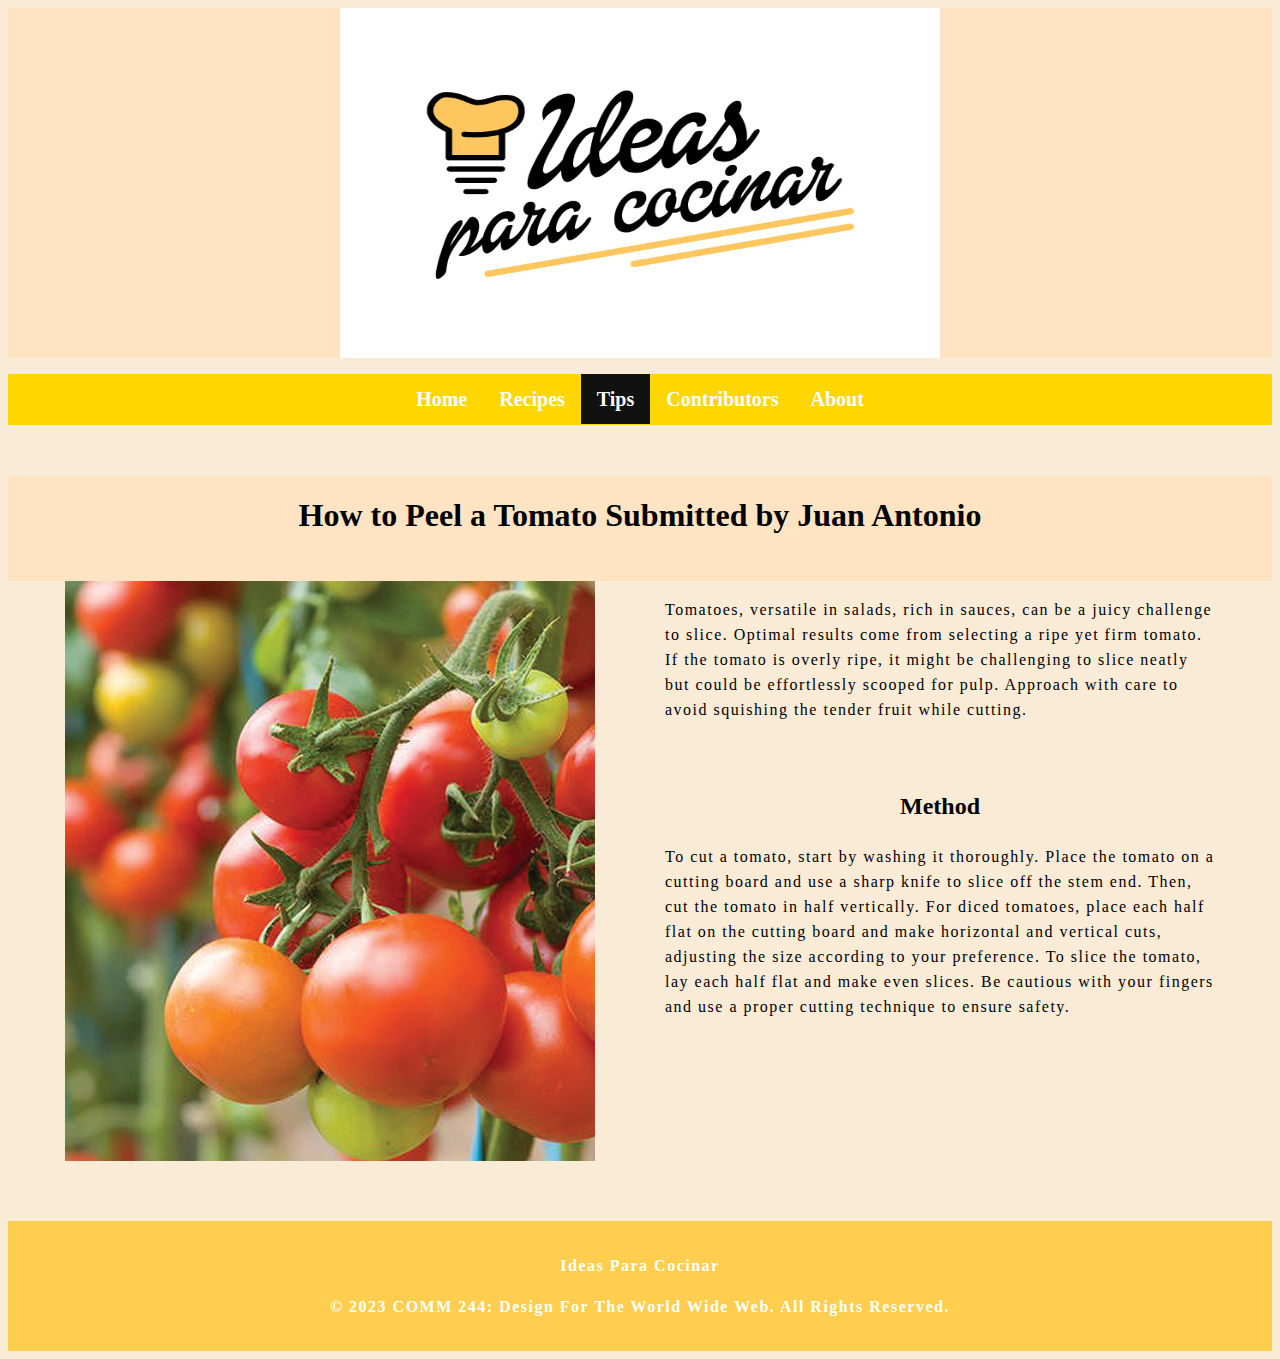
<file: tips/tomato.html>
<!DOCTYPE html>
<html lang="en">

<head>
    <meta http-equiv="content-type" content="text/html; charset=UTF-8">
    <meta charset="UTF-8">
    <title>Tomato Tip</title>
    <link rel="stylesheet" href="../estilos/tomato.css">
</head>

<body>
    <header>
        <img src="../imagenes/logo.jpg" alt="logo">
    </header>

    <nav>
        <ul>
            <li><a href="../index.html">Home</a></li>
            <li><a href="../recipes.html">Recipes</a></li>
            <li><a class="tips" href="../tips.html">Tips</a></li>
            <li><a href="../contributors.html">Contributors</a></li>
            <li><a href="../about.html">About</a></li>
        </ul>
    </nav>

    <main>
        <header>
            <h1 id="title">How to Peel a Tomato Submitted by Juan Antonio</h1>
        </header>

        <article>
            <img id="tomato" src="../imagenes/tomatos.jpg" alt="Photo of tomatos">

            <section>
                <p>
                    Tomatoes, versatile in salads, rich in sauces, can be a juicy challenge to slice. Optimal results
                    come from selecting a ripe yet firm tomato. If the tomato is overly ripe, it might be challenging to
                    slice neatly but could be effortlessly scooped for pulp. Approach with care to avoid squishing the
                    tender fruit while cutting.</p>

                <h3>Method</h3>
                <p>
                    To cut a tomato, start by washing it thoroughly. Place the tomato on a cutting board and use a sharp
                    knife to slice off the stem end. Then, cut the tomato in half vertically. For diced tomatoes, place
                    each half flat on the cutting board and make horizontal and vertical cuts, adjusting the size
                    according to your preference. To slice the tomato, lay each half flat and make even slices. Be
                    cautious with your fingers and use a proper cutting technique to ensure safety.
                </p>

            </section>

        </article>

        <footer>
			<p>Ideas Para Cocinar</p>
			<p>© 2023 COMM 244: Design For The World Wide Web. All Rights Reserved.</p>
		</footer>
    </main>

</body>

</html>
</file>
<file: estilos/index.css>
img{
    width: 600px;
    height: 350px;
}

body{
    background-color: antiquewhite;
}

header{
    display: flex;
    justify-content: center;
    background-color: bisque;
    
}

nav ul{
    display: flex;
    justify-content: center;
    list-style-type: none;
    overflow: hidden;
    background-color: gold;
    padding: 14px 16px;
    
}

nav ul li a {
    font-weight: bold;
    font-size: 20px;
    color: white;
    padding: 14px 16px;
    text-decoration: none;

}
  
nav ul li a:hover {
    background-color: #111;
}

nav{
    padding-bottom: 33px;
}


.home{
    background-color: #111;
}



article div img{
    width: 200px;
    height: 200px;
}

#recetas{
    display: flex;
    justify-content: center;
    padding-bottom: 50px;
    
}

#recetas a{
    color: goldenrod;
    text-decoration: none;
    text-align: center;
    font-style: italic;
    
}

#recetas a:hover h3{
    color: rgb(121, 121, 226);
    text-decoration: underline;
    font-size: 21px;
    
}

#recetas a:hover img{
    box-shadow: rgb(250, 227, 96, 1) 3px 4px 2px;
	border-radius: 10px;
}


article div a{
    padding-right: 150px;  
}


#title{
    text-align: center;
    padding-bottom: 15px;
    font-size: xx-large;
}


section{
    display: flex;
    justify-content: center ;
    justify-content: space-around;
}

.consejo a{
    text-decoration: none;
    color: rgb(140, 150, 240);
}

.consejo a:hover{
    text-decoration: underline;
    color: navy
}

.about{
    max-width: 400px;
}
.about h2{
    text-align: center;
}

.about p{
    letter-spacing: 1.5px;
    line-height: 25px;
}

footer{
    background-color: #ffce4e;
    color: #fff;
    font-weight: bold;
    text-align: center;
    padding: 1em;
    margin-top: 60px;
}

@media (width <= 1150px){
    #recetas{
        display: grid;
        grid-template-columns: 300px 300px;
        justify-content: center;
    
    }
}

@media (width <= 820px){
    #recetas{
        grid-template-columns: 200px;
    
    }
    section{
        flex-direction: column;
        align-items: center;
    }
    ul {
        flex-direction: column; 
        align-items: center;  
    }
    nav ul li {
        padding-bottom: 20px;   
    }

}
</file>
<file: estilos/about.css>
img {
    width: 600px;
    height: 350px;
}

body{
    background-color: antiquewhite;
}

header{
    display: flex;
    justify-content: center;
    background-color: bisque;
    
}

ul {
    display: flex;
    justify-content: center;
    list-style-type: none;
    overflow: hidden;
    background-color: gold;
    padding: 14px 16px;

}

nav ul li a {
    font-weight: bold;
    font-size: 20px;
    color: white;
    padding: 14px 16px;
    text-decoration: none;

}

nav ul li a:hover {
    background-color: #111;
}

nav {
    padding-bottom: 50px;
}


.about {
    background-color: #111;
}

h1 {
    text-align: center;
    text-decoration: underline;
}

.description p {
    padding-left: 20em;
    padding-right: 20em;
    margin-bottom: 70px;
    letter-spacing: 1.5px;
    line-height: 25px;
}

footer{
    background-color: #ffce4e;
    color: #fff;
    font-weight: bold;
    text-align: center;
    padding: 0.8em;
    margin-top: 90px;
}

@media (width <= 980px){
    .description p {
        padding-left: 10em;
        padding-right: 10em;
        line-height: 20px;
    }

}

@media (width <= 670px){
    .description p {
        padding-left: 7em;
        padding-right: 7em;
        line-height: 18px;
    }

    ul {
        flex-direction: column; 
        align-items: center;  
    }

    nav ul li {
        padding-bottom: 20px;   
    }

}
</file>
<file: estilos/contributors.css>
img {
    width: 600px;
    height: 350px;
}

body{
    background-color: antiquewhite;
}

header{
    display: flex;
    justify-content: center;
    background-color: bisque;
    
}

ul {
    display: flex;
    justify-content: center;
    list-style-type: none;
    overflow: hidden;
    background-color: gold;
    padding: 14px 16px;

}

nav ul li a {
    font-weight: bold;
    font-size: 20px;
    color: white;
    padding: 14px 16px;
    text-decoration: none;

}

nav ul li a:hover {
    background-color: #111;
}

nav {
    padding-bottom: 30px;
}


.about {
    background-color: #111;
}

h1 {
    text-align: center;
    text-decoration: underline;
    padding-bottom: 20px;
}

.contri{
    text-align: center;
    font-size: larger;
}

.contri a{
    text-decoration: none;
    color: rgb(140, 150, 240);
}

.contri a:hover{
    text-decoration: underline;
    color: navy
}
footer{
    background-color: #ffce4e;
    color: #fff;
    font-weight: bold;
    text-align: center;
    padding: 0.8em;
    margin-top: 90px;
}

@media (width <= 580px){
    ul {
        flex-direction: column; 
        align-items: center;  
    }

    nav ul li {
        padding-bottom: 20px;   
    }
}
</file>
<file: estilos/recipes.css>
/*body{
margin-left: 180px;
margin-right: 180px;
}*/

img{
    width: 600px;
    height: 350px;
}

body{
    background-color: antiquewhite;
}

header{
    display: flex;
    justify-content: center;
    background-color: bisque;
    
}

ul{
    display: flex;
    justify-content: center;
    list-style-type: none;
    overflow: hidden;
    background-color: gold;
    padding: 14px 16px;
    
}

nav ul li a {
    font-weight: bold;
    font-size: 20px;
    color: white;
    padding: 14px 16px;
    text-decoration: none;

}
  
nav ul li a:hover {
    background-color: #111;
}

nav{
    padding-bottom: 50px;
}

.recipes{
    background-color: #111;
}


#recetas img{
    width: 360px;
    height: 360px;
}

#recetas a{
    color: goldenrod;
    text-decoration: none;
    text-align: center;
    font-style: italic;
    
}

#recetas a:hover h3{
    color: rgb(121, 121, 226);
    text-decoration: underline;
    font-size: 21px;
    
}

#recetas a:hover img{
    box-shadow: rgb(250, 227, 96, 1) 3px 4px 2px;
	border-radius: 10px;
}


article div a{
    padding-right: 150px;  
}

#title{
    padding-left: 640px;
    padding-bottom: 15px;
}

article section{
    display: flex;
    justify-content: space-between;
}

.about{
    width: 500px;
    padding-left: 80px;
}

.consejo{
    padding-right: 160px;
}

h2{
    padding-left: 680px;
}

#recetas{
    display: grid;  
    grid-template-columns: 360px 360px 360px;
    grid-template-rows: 360px 360px;
    row-gap: 80px;
    column-gap: 20px;
    justify-content: space-evenly;
    padding-bottom: 100px;
}

footer{
    background-color: #ffce4e;
    color: #fff;
    font-weight: bold;
    text-align: center;
    padding: 1em;
    margin-top: 30px;
}

@media (width <= 1150px) {
    #recetas{
        grid-template-columns: 360px 360px;
        grid-template-rows: 360px 360px 360px;
    }
}

@media (width <= 760px) {
    #recetas{
        grid-template-columns: 360px;
        grid-template-rows: repeat(5,360px);
    }
    ul {
        flex-direction: column; 
        align-items: center;  
    }

    nav ul li {
        padding-bottom: 20px;   
    }
}
</file>
<file: estilos/tips.css>
img {
    width: 600px;
    height: 350px;
}

body{
    background-color: antiquewhite;
}

header{
    display: flex;
    justify-content: center;
    background-color: bisque;
    
}

ul {
    display: flex;
    justify-content: center;
    list-style-type: none;
    overflow: hidden;
    background-color: gold;
    padding: 14px 16px;

}

nav ul li a {
    font-weight: bold;
    font-size: 20px;
    color: white;
    padding: 14px 16px;
    text-decoration: none;

}

nav ul li a:hover {
    background-color: #111;
}

nav {
    padding-bottom: 50px;
}


.tips {
    background-color: #111;
}

.consejos{
    display: flex;
    justify-content: space-evenly;
    padding-right: 200px;
}

a img {
    padding-bottom: 50px;
    height: 500px;
    width: 450px;
}

.mango, .tomate{
    position: relative;
    width: 300px;
}

.texto-superpuesto {
    position: absolute;
    top: 40%;
    left: 75%;
    transform: translate(-50%, -50%);
    color: white;
    font-size: 32px;
    font-family: 'Arial', sans-serif;
    text-align: center;
    font-weight: bold;
}

section img:hover{
    opacity: 0.7;

}

footer{
    background-color: #ffce4e;
    color: #fff;
    font-weight: bold;
    text-align: center;
    padding: 1em;
    margin-top: 60px;
}

@media (width <= 1350px) {
    .mango{
        padding-right: 100px;
    }
    .tomate{
        padding-left: 100px;
    }
}

@media (width <= 887px) {
    .consejos{
        flex-direction: column;
        align-items: center;
    }
    .tomate{
        padding-right: 200px;
    }
    .texto-superpuesto {
        top: 40%;
        left: 60%;
    }

}

@media (width <= 640px) {
    ul {
        flex-direction: column; 
        align-items: center;  
    }

    nav ul li {
        padding-bottom: 20px;   
    }
    .consejos{
        padding-left: 150px;
    }


}
</file>
<file: estilos/gazpacho.css>
body{
    background-color: antiquewhite;
}

img{
    width: 600px;
    height: 350px;
}

header{
    display: flex;
    justify-content: center;
    background-color: bisque;
}

nav ul{
    display: flex;
    justify-content: center;
    list-style-type: none;
    overflow: hidden;
    background-color: gold;
    padding: 14px 16px;
    
}

nav ul li a {
    font-weight: bold;
    font-size: 20px;
    color: white;
    padding: 14px 16px;
    text-decoration: none;

}
  
nav ul li a:hover {
    background-color: #111;
}

nav{
    padding-bottom: 50px;
}


.recipes{
    background-color: #111;
}

#gazpacho{
    float: right;
    padding-left: 50px;
    width: 420px;
    height: 340px;
}

article{
    padding-left: 200px;
    padding-right: 200px;
}

article li{
    padding-bottom: 10px;
    
}

article a{
    color: rgb(226, 193, 8);
    text-decoration: none;
    
}

footer{
    background-color: #ffce4e;
    color: #fff;
    font-weight: bold;
    text-align: center;
    padding: 1em;
    margin-top: 70px;
}

@media (width <= 1460px) {
    article{
        padding-left: 20px;
        padding-right: 20px;
    }

}

@media (width <= 720px) {
    ul {
        flex-direction: column; 
        align-items: center;  
    }

    nav ul li {
        padding-bottom: 20px;   
    }
    article{
        display: flex;
        flex-direction: column;
        align-items: center;
    }


}
</file>
<file: estilos/quinoa.css>
body{
    background-color: antiquewhite;
}

img{
    width: 600px;
    height: 350px;
}

header{
    display: flex;
    justify-content: center;
    background-color: bisque;
}

nav ul{
    display: flex;
    justify-content: center;
    list-style-type: none;
    overflow: hidden;
    background-color: gold;
    padding: 14px 16px;
    
}

nav ul li a {
    font-weight: bold;
    font-size: 20px;
    color: white;
    padding: 14px 16px;
    text-decoration: none;

}
  
nav ul li a:hover {
    background-color: #111;
}

nav{
    padding-bottom: 50px;
}

.recipes{
    background-color: #111;
}


#quinoa{
    float: right;
    padding-left: 50px;
    width: 350px;
    height: 400px;
}

article{
    padding-left: 200px;
    padding-right: 200px;
}

article li{
    padding-bottom: 10px;
    
}

article a{
    color: rgb(226, 193, 8);
    text-decoration: none;
    
}

footer{
    background-color: #ffce4e;
    color: #fff;
    font-weight: bold;
    text-align: center;
    padding: 1em;
    margin-top: 70px;
}

@media (width <= 1460px) {
    article{
        padding-left: 20px;
        padding-right: 20px;
    }

}

@media (width <= 720px) {
    ul {
        flex-direction: column; 
        align-items: center;  
    }

    nav ul li {
        padding-bottom: 20px;   
    }
    article{
        display: flex;
        flex-direction: column;
        align-items: center;
    }


}
</file>
<file: estilos/salsaVerde.css>
body{
    background-color: antiquewhite;
}

img{
    width: 600px;
    height: 350px;
}

header{
    display: flex;
    justify-content: center;
    background-color: bisque;
}

nav ul{
    display: flex;
    justify-content: center;
    list-style-type: none;
    overflow: hidden;
    background-color: gold;
    padding: 14px 16px;
    
}

nav ul li a {
    font-weight: bold;
    font-size: 20px;
    color: white;
    padding: 14px 16px;
    text-decoration: none;

}
  
nav ul li a:hover {
    background-color: #111;
}

nav{
    padding-bottom: 50px;
}


.recipes{
    background-color: #111;
}
  
#salsa{
    float: right;
    padding-left: 50px;
    width: 350px;
    height: 400px;
}

article li{
    padding-bottom: 10px;
    
}

article{
    padding-left: 200px;
    padding-right: 200px;
}

article a{
    color: rgb(226, 193, 8);
    text-decoration: none;
    
}

footer{
    background-color: #ffce4e;
    color: #fff;
    font-weight: bold;
    text-align: center;
    padding: 1em;
    margin-top: 70px;
}

@media (width <= 1460px) {
    article{
        padding-left: 20px;
        padding-right: 20px;
    }

}

@media (width <= 720px) {
    ul {
        flex-direction: column; 
        align-items: center;  
    }

    nav ul li {
        padding-bottom: 20px;   
    }
    article{
        display: flex;
        flex-direction: column;
        align-items: center;
    }


}
</file>
<file: estilos/ensalada.css>
body{
    background-color: antiquewhite;
}

img{
    width: 600px;
    height: 350px;
}

header{
    display: flex;
    justify-content: center;
    background-color: bisque;
}

nav ul{
    display: flex;
    justify-content: center;
    list-style-type: none;
    overflow: hidden;
    background-color: gold;
    padding: 14px 16px;
    
}

nav ul li a {
    font-weight: bold;
    font-size: 20px;
    color: white;
    padding: 14px 16px;
    text-decoration: none;

}
  
nav ul li a:hover {
    background-color: #111;
}

nav{
    padding-bottom: 50px;
}


.recipes{
    background-color: #111;
}

#ensalada{
    float: right;
    padding-left: 50px;
    width: 350px;
    height: 400px;
}

article li{
    padding-bottom: 10px;
    
}

article{
    padding-left: 200px;
    padding-right: 200px;
}

article a{
    color: rgb(226, 193, 8);
    text-decoration: none;
    
}

footer{
    background-color: #ffce4e;
    color: #fff;
    font-weight: bold;
    text-align: center;
    padding: 1em;
    margin-top: 70px;
}

@media (width <= 1460px) {
    article{
        padding-left: 20px;
        padding-right: 20px;
    }

}

@media (width <= 720px) {
    ul {
        flex-direction: column; 
        align-items: center;  
    }

    nav ul li {
        padding-bottom: 20px;   
    }
    article{
        display: flex;
        flex-direction: column;
        align-items: center;
    }


}
</file>
<file: estilos/tortilla.css>
body{
    background-color: antiquewhite;
}
img{
    width: 600px;
    height: 350px;
}

header{
    display: flex;
    justify-content: center;
    background-color: bisque;
}

nav ul{
    display: flex;
    justify-content: center;
    list-style-type: none;
    overflow: hidden;
    background-color: gold;
    padding: 14px 16px;
    
}

nav ul li a {
    font-weight: bold;
    font-size: 20px;
    color: white;
    padding: 14px 16px;
    text-decoration: none;

}
  
nav ul li a:hover {
    background-color: #111;
}

nav{
    padding-bottom: 50px;
}


.recipes{
    background-color: #111;
}

#tortilla{
    float: right;
    padding-left: 50px;
    width: 450px;
    height: 350px;
}

article{
    padding-left: 200px;
    padding-right: 200px;
}

article li{
    padding-bottom: 10px;
    
}

article a{
    color: rgb(226, 193, 8);
    text-decoration: none;
    
}

footer{
    background-color: #ffce4e;
    color: #fff;
    font-weight: bold;
    text-align: center;
    padding: 1em;
    margin-top: 70px;
}

@media (width <= 1460px) {
    article{
        padding-left: 20px;
        padding-right: 20px;
    }

}

@media (width <= 720px) {
    ul {
        flex-direction: column; 
        align-items: center;  
    }

    nav ul li {
        padding-bottom: 20px;   
    }
    article{
        display: flex;
        flex-direction: column;
        align-items: center;
    }


}
</file>
<file: estilos/mango.css>
body {
    background-color: antiquewhite;
}

header img {
    width: 600px;
    height: 350px;
}

header{
    display: flex;
    justify-content: center;
    background-color: bisque; 
}

#title{
    text-align: center;
}

ul {
    display: flex;
    justify-content: center;
    list-style-type: none;
    overflow: hidden;
    background-color: gold;
    padding: 14px 16px;

}

nav ul li a {
    font-weight: bold;
    font-size: 20px;
    color: white;
    padding: 14px 16px;
    text-decoration: none;

}

nav ul li a:hover {
    background-color: #111;
}

nav {
    padding-bottom: 35px;
}

.tips{
    background-color: #111;
}

h1{
    padding-bottom: 25px;
}

article{
    display: flex;
    justify-content: center;
    padding-bottom: 60px;
}

#mango{
    max-height: 650px;
    max-width: 600px;
    padding-right: 70px;
}

section{
    max-width: 550px;
}

section p{
    padding-bottom: 47px;
}

p{
    letter-spacing: 1.5px;
    line-height: 25px;
}

h3{
    text-align: center;
    font-size: 24px;
}

footer{
    background-color: #ffce4e;
    color: #fff;
    font-weight: bold;
    text-align: center;
    padding: 1em;
}


@media (width <= 1100px) {
    article{
        flex-direction: column;
        align-items: center;
       
    }

    #mango{
        max-height: 450px;
        max-width: 400px;       
    }

    p{
        letter-spacing: 1.3px;
        line-height: 20px;
    }
    h1{
        max-width: 450px;
    }
}

@media (width <= 700px) {
    ul {
        flex-direction: column; 
        align-items: center;  
    }
    article{
        padding-left: 25px;
    }

    p{
        letter-spacing: 1.1px;
        line-height: 17px;
    }

    nav ul li {
        padding-bottom: 20px;   
    }
      
}
</file>
<file: estilos/tomato.css>
body {
    background-color: antiquewhite;
}


header img {
    width: 600px;
    height: 350px;
}

header {
    display: flex;
    justify-content: center;
    background-color: bisque;
}

ul {
    display: flex;
    justify-content: center;
    list-style-type: none;
    overflow: hidden;
    background-color: gold;
    padding: 14px 16px;

}

nav ul li a {
    font-weight: bold;
    font-size: 20px;
    color: white;
    padding: 14px 16px;
    text-decoration: none;

}

nav ul li a:hover {
    background-color: #111;
}

nav {
    padding-bottom: 35px;
}

.tips{
    background-color: #111;
}

h1{
    padding-bottom: 25px;
}

article{
    display: flex;
    justify-content: center;
    padding-bottom: 60px;
}

#tomato{
    padding-right: 70px;

}

#title{
    text-align: center;
}

section{
    max-width: 550px;
}

section p{
    padding-bottom: 47px;
}

p{
    letter-spacing: 1.5px;
    line-height: 25px;

}

h3{
    text-align: center;
    font-size: 24px;
}

footer{
    background-color: #ffce4e;
    color: #fff;
    font-weight: bold;
    text-align: center;
    padding: 1em;
}

@media (width <= 1100px) {
    article{
        flex-direction: column;
        align-items: center;
       
    }

    #tomato{
        max-height: 450px;
        max-width: 400px;       
    }

    p{
        letter-spacing: 1.3px;
        line-height: 20px;
    }
    h1{
        max-width: 450px;
    }
}

@media (width <= 700px) {
    ul {
        flex-direction: column; 
        align-items: center;  
    }

    nav ul li {
        padding-bottom: 20px;   
    }
    
    article{
        padding-left: 25px;
    }

    p{
        letter-spacing: 1.1px;
        line-height: 17px;
    }


      
}
</file>
